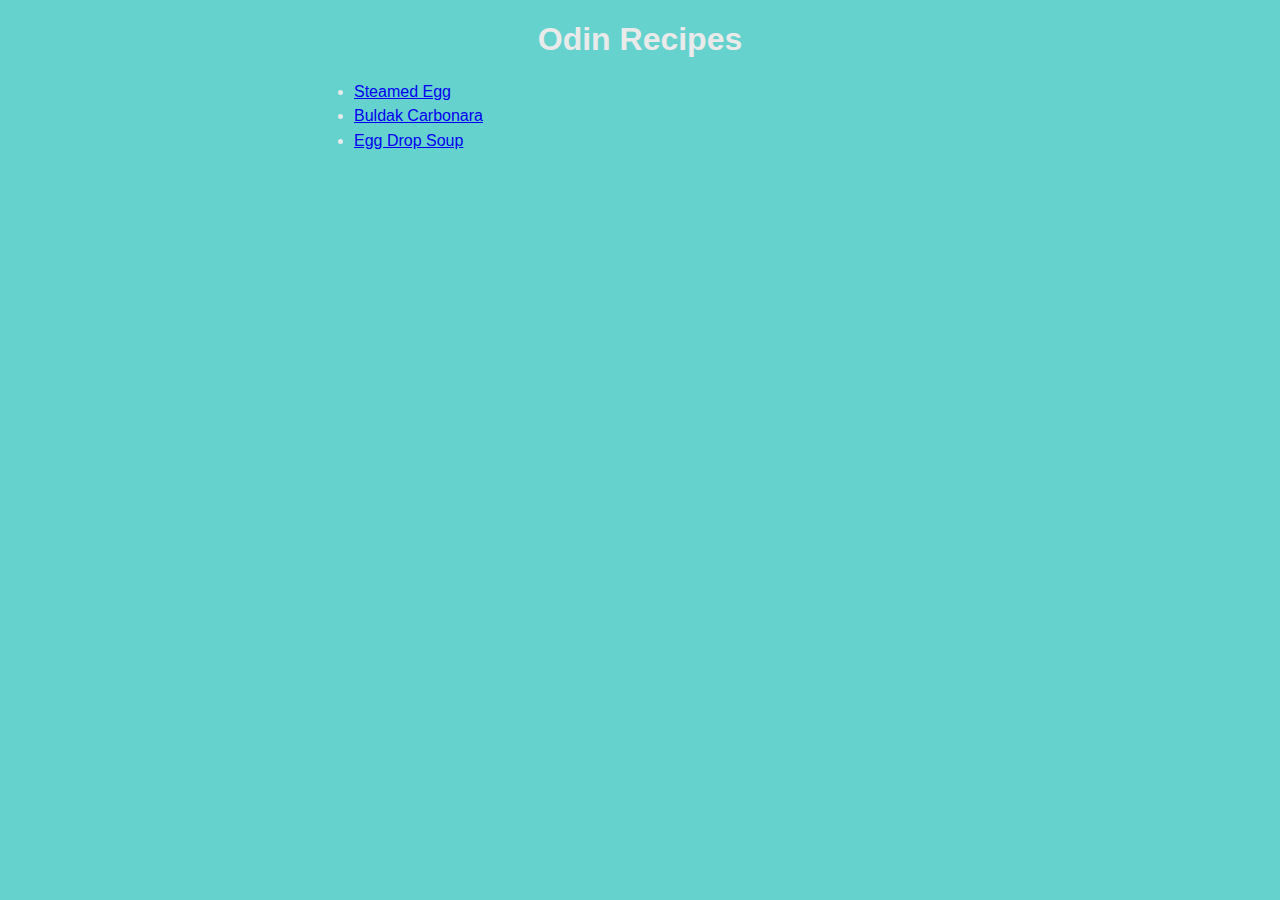
<file: index.html>
<!DOCTYPE html>
<html lang="en">
    <head>
        <meta charset="UTF-8">
        <title>Odin Recipes</title>
        <link rel="stylesheet" href="./home-styles.css">
    </head>
    <body>
        <h1 class="main-header">Odin Recipes</h1>
        <ul class="recipes">
            <li class="recipe-item"><a href="./recipes/steamed-egg.html">Steamed Egg</a></li>
            <li class="recipe-item"><a href="./recipes/buldak-carbonara.html">Buldak Carbonara</a></li>
            <li class="recipe-item"><a href="./recipes/egg-droup-soup.html">Egg Drop Soup</a></li>
        </ul>
    </body>
</html>
</file>
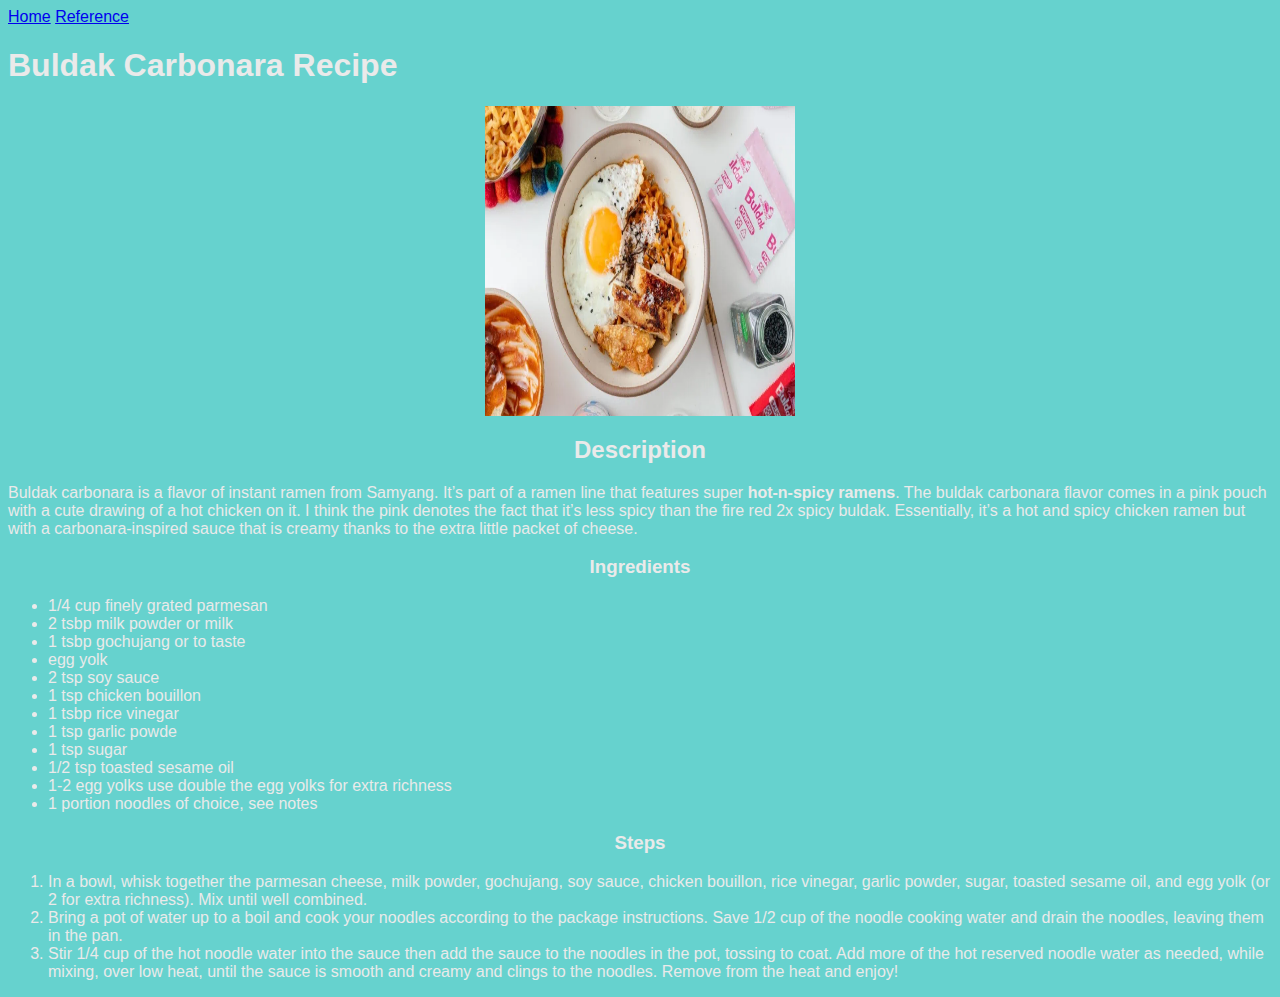
<file: recipes/buldak-carbonara.html>
<!DOCTYPE html>
<html lang="en">
    <head>
        <meta charset="UTF-8">
        <title>Buldak Carbonara Recipe</title>
        <link rel="stylesheet" href="../recipe-styles.css">
    </head>
    <body>
        <a href="../index.html">Home</a>
        <a href="https://iamafoodblog.com/buldak-carbonara/" target="_blank" rel="noopener noreferrer">Reference</a>
        <h1> Buldak Carbonara Recipe</h1>
        <img id="food-image" src="../images/buldak-carbonara.png" alt="Buldak Carbonara" height="310" width="310">
        <h2>Description</h2>
        <p>Buldak carbonara is a flavor of instant ramen from Samyang. It’s part of a ramen line that features super <strong>hot-n-spicy ramens</strong>. The buldak carbonara flavor comes in a pink pouch with a cute drawing of a hot chicken on it. I think the pink denotes the fact that it’s less spicy than the fire red 2x spicy buldak. Essentially, it’s a hot and spicy chicken ramen but with a carbonara-inspired sauce that is creamy thanks to the extra little packet of cheese.</p>
        <h3>Ingredients</h3>
        <ul>
            <li>1/4 cup finely grated parmesan</li>
            <li>2 tsbp milk powder or milk</li>
            <li>1 tsbp gochujang or to taste</li>
            <li>egg yolk</li>
            <li>2 tsp soy sauce</li>
            <li>1 tsp chicken bouillon</li>
            <li>1 tsbp rice vinegar</li>
            <li>1 tsp garlic powde</li>
            <li>1 tsp sugar</li>
            <li>1/2 tsp toasted sesame oil</li>
            <li>1-2 egg yolks use double the egg yolks for extra richness</li>
            <li>1 portion noodles of choice, see notes</li>
        </ul>
        <h3>Steps</h3>
        <ol>
            <li>In a bowl, whisk together the parmesan cheese, milk powder, gochujang, soy sauce, chicken bouillon, rice vinegar, garlic powder, sugar, toasted sesame oil, and egg yolk (or 2 for extra richness). Mix until well combined.</li>
            <li>Bring a pot of water up to a boil and cook your noodles according to the package instructions. Save 1/2 cup of the noodle cooking water and drain the noodles, leaving them in the pan.</li>
            <li>Stir 1/4 cup of the hot noodle water into the sauce then add the sauce to the noodles in the pot, tossing to coat. Add more of the hot reserved noodle water as needed, while mixing, over low heat, until the sauce is smooth and creamy and clings to the noodles. Remove from the heat and enjoy!</li>
        </ol>
    </body>
</html>
</file>
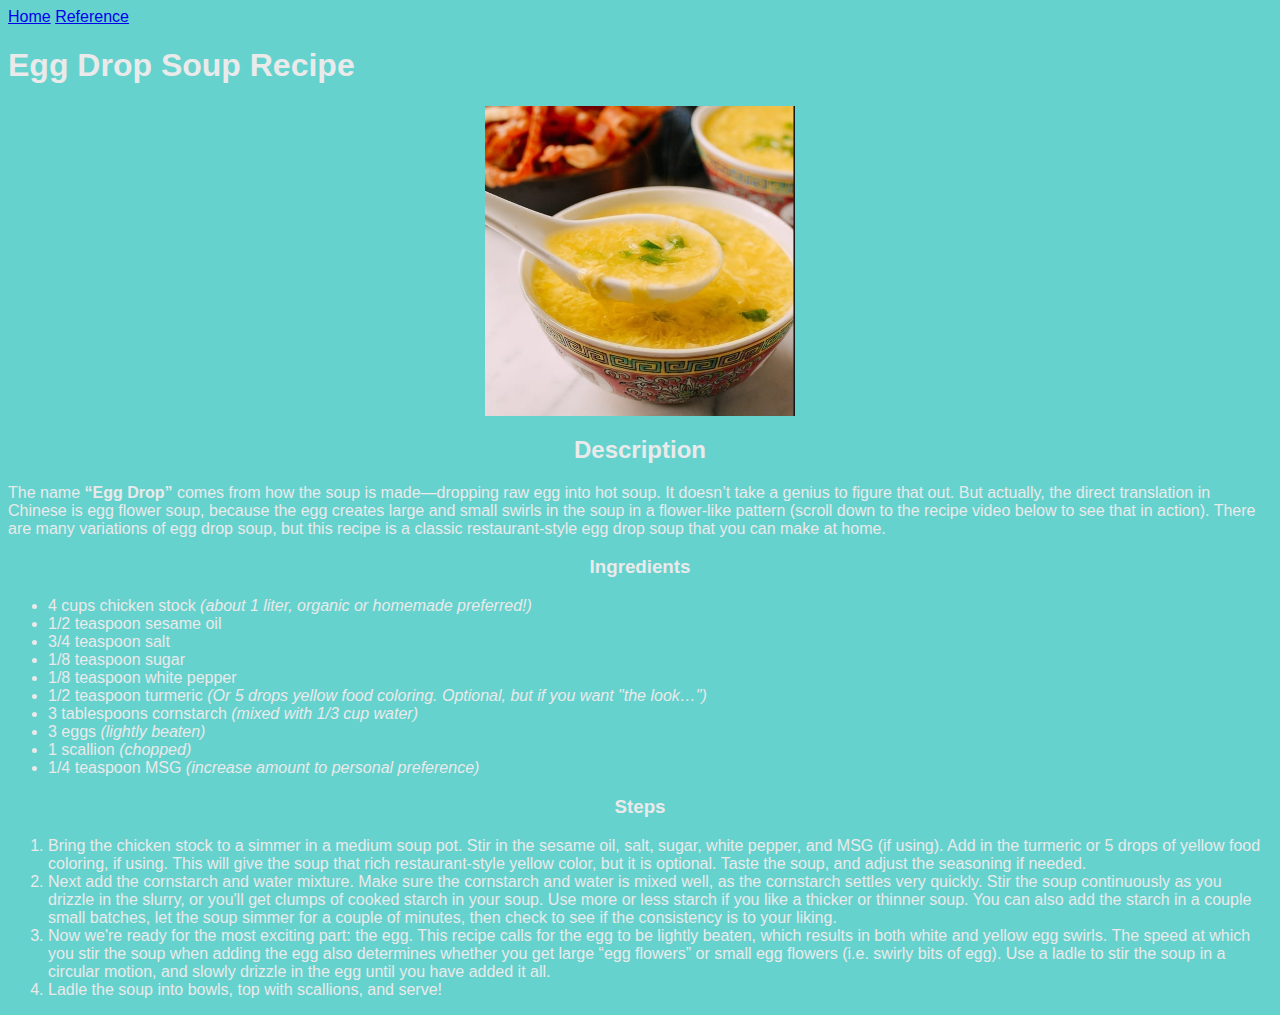
<file: recipes/egg-droup-soup.html>
<!DOCTYPE html>
<html lang="en">
    <head>
        <meta charset="UTF-8">
        <title>Egg Drop Soup Recipe</title>
        <link rel="stylesheet" href="../recipe-styles.css">
    </head>
    <body>
        <a href="../index.html">Home</a>
        <a href="https://thewoksoflife.com/egg-drop-soup/" target="_blank" rel="noopener noreferrer">Reference</a>
        <h1>Egg Drop Soup Recipe</h1>
        <img id="food-image" src="../images/egg-drop-soup.png" alt="Egg Drop Soup" height="310" width="310">
        <h2>Description</h2>
        <p>The name <strong>“Egg Drop”</strong> comes from how the soup is made—dropping raw egg into hot soup. It doesn’t take a genius to figure that out. But actually, the direct translation in Chinese is egg flower soup, because the egg creates large and small swirls in the soup in a flower-like pattern (scroll down to the recipe video below to see that in action). There are many variations of egg drop soup, but this recipe is a classic restaurant-style egg drop soup that you can make at home.</p>
        <h3>Ingredients</h3>
        <ul>
            <li>4 cups chicken stock <em>(about 1 liter, organic or homemade preferred!)</em></li>
            <li>1/2 teaspoon sesame oil</li>
            <li>3/4 teaspoon salt</li>
            <li>1/8 teaspoon sugar</li>
            <li>1/8 teaspoon white pepper</li>
            <li>1/2 teaspoon turmeric <em>(Or 5 drops yellow food coloring. Optional, but if you want "the look…")</em></li>
            <li>3 tablespoons cornstarch <em>(mixed with 1/3 cup water)</em></li>
            <li>3 eggs <em>(lightly beaten)</em></li>
            <li>1 scallion <em>(chopped)</em></li>
            <li>1/4 teaspoon MSG <em>(increase amount to personal preference)</em></li>
        </ul>
        <h3>Steps</h3>
        <ol>
            <li>Bring the chicken stock to a simmer in a medium soup pot. Stir in the sesame oil, salt, sugar, white pepper, and MSG (if using). Add in the turmeric or 5 drops of yellow food coloring, if using. This will give the soup that rich restaurant-style yellow color, but it is optional. Taste the soup, and adjust the seasoning if needed.</li>
            <li>Next add the cornstarch and water mixture. Make sure the cornstarch and water is mixed well, as the cornstarch settles very quickly. Stir the soup continuously as you drizzle in the slurry, or you'll get clumps of cooked starch in your soup. Use more or less starch if you like a thicker or thinner soup. You can also add the starch in a couple small batches, let the soup simmer for a couple of minutes, then check to see if the consistency is to your liking.</li>
            <li>Now we're ready for the most exciting part: the egg. This recipe calls for the egg to be lightly beaten, which results in both white and yellow egg swirls. The speed at which you stir the soup when adding the egg also determines whether you get large “egg flowers” or small egg flowers (i.e. swirly bits of egg). Use a ladle to stir the soup in a circular motion, and slowly drizzle in the egg until you have added it all.</li>
            <li>Ladle the soup into bowls, top with scallions, and serve!</li>            
        </ol>
    </body>
</html>
</file>
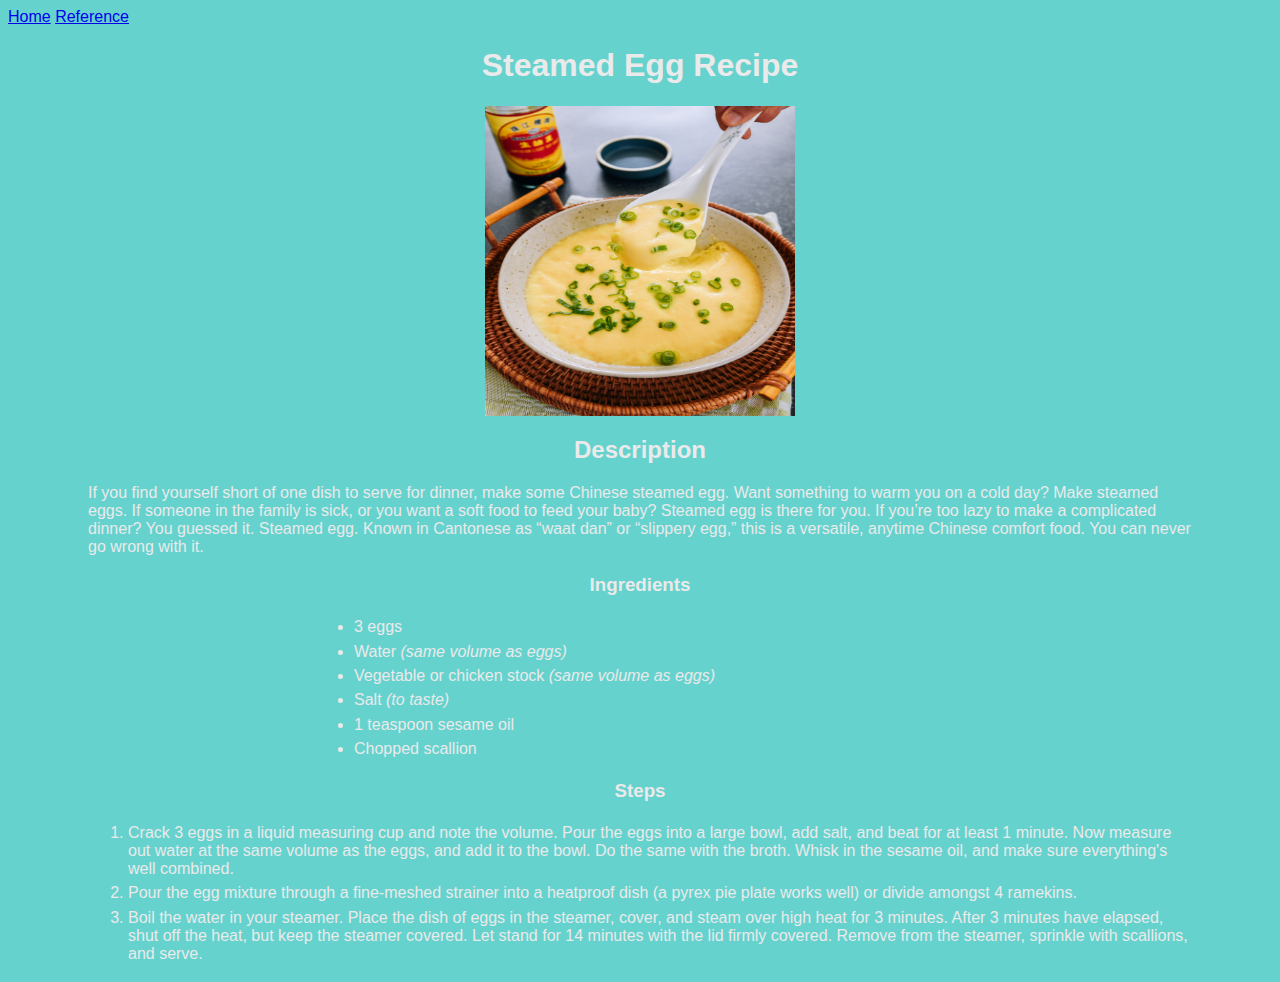
<file: recipes/steamed-egg.html>
<!DOCTYPE html>
<html lang="en">
    <head>
        <meta charset="UTF-8">
        <title>Steamed Egg Recipe</title>
        <link rel="stylesheet" href="../recipe-styles.css">
    </head>
    <body>
        <a href="../index.html">Home</a>
        <a href="https://thewoksoflife.com/steamed-egg/" target="_blank" rel="noopener noreferrer">Reference</a>
        <h1 class="main-header">Steamed Egg Recipe</h1>
        <img id="food-image" src="../images/steamed-egg.jpg" alt="Steamed Egg" height="310" width="310">
        <h2>Description</h2>
        <p class="description-p">If you find yourself short of one dish to serve for dinner, make some Chinese steamed egg. Want something to warm you on a cold day? Make steamed eggs. If someone in the family is sick, or you want a soft food to feed your baby? Steamed egg is there for you. If you’re too lazy to make a complicated dinner? You guessed it. Steamed egg. Known in Cantonese as “waat dan” or “slippery egg,” this is a versatile, anytime Chinese comfort food. You can never go wrong with it.</p>
        <h3>Ingredients</h3>
        <ul class="ingredients">
            <li class="ingredient-items">3 eggs</li>
            <li class="ingredient-items">Water <em>(same volume as eggs)</em></li>
            <li class="ingredient-items">Vegetable or chicken stock <em>(same volume as eggs)</em></li>
            <li class="ingredient-items">Salt <em>(to taste)</em></li>
            <li class="ingredient-items">1 teaspoon sesame oil</li>
            <li class="ingredient-items">Chopped scallion</li>
        </ul>
        <h3>Steps</h3>
        <ol class="steps">
            <li class="step-item">Crack 3 eggs in a liquid measuring cup and note the volume. Pour the eggs into a large bowl, add salt, and beat for at least 1 minute. Now measure out water at the same volume as the eggs, and add it to the bowl. Do the same with the broth. Whisk in the sesame oil, and make sure everything's well combined.</li>
            <li class="step-item">Pour the egg mixture through a fine-meshed strainer into a heatproof dish (a pyrex pie plate works well) or divide amongst 4 ramekins.</li>
            <li class="step-item">Boil the water in your steamer. Place the dish of eggs in the steamer, cover, and steam over high heat for 3 minutes. After 3 minutes have elapsed, shut off the heat, but keep the steamer covered. Let stand for 14 minutes with the lid firmly covered. Remove from the steamer, sprinkle with scallions, and serve.</li>
        </ol>
    </body>
</html>
</file>
<file: home-styles.css>
body {
    background-color: #66D2CE;
}

.main-header {
    text-align: center;
    font-family: Garamond, sans-serif;
    color: #EAEAEA;
}

.recipes .recipe-item {
    font-family: Garamond, sans-serif;
    font-weight: lighter;
    color: #EAEAEA;
    margin-left: 25%;
    padding-top: 0.2em;
    padding-bottom: 0.2em;
}
</file>
<file: recipe-styles.css>
body {
    background-color: #66D2CE;
    color: #EAEAEA;
    font-family: Garamond, sans-serif;
}

.main-header,
h2,
h3 {
    text-align: center;
}

#food-image {
    height: 310;
    width: 310;
    display: block;
    margin: auto;

}

.description-p {
    margin-left: 5em;
    margin-right: 5em;
}
.ingredients .ingredient-items {
    font-weight: lighter;
    color: #EAEAEA;
    margin-left: 25%;
    padding-top: 0.2em;
    padding-bottom: 0.2em;
}

.steps .step-item {
    font-weight: lighter;
    color: #EAEAEA;
    margin-left: 5em;
    margin-right: 5em;
    padding-top: 0.2em;
    padding-bottom: 0.2em;
}
</file>
